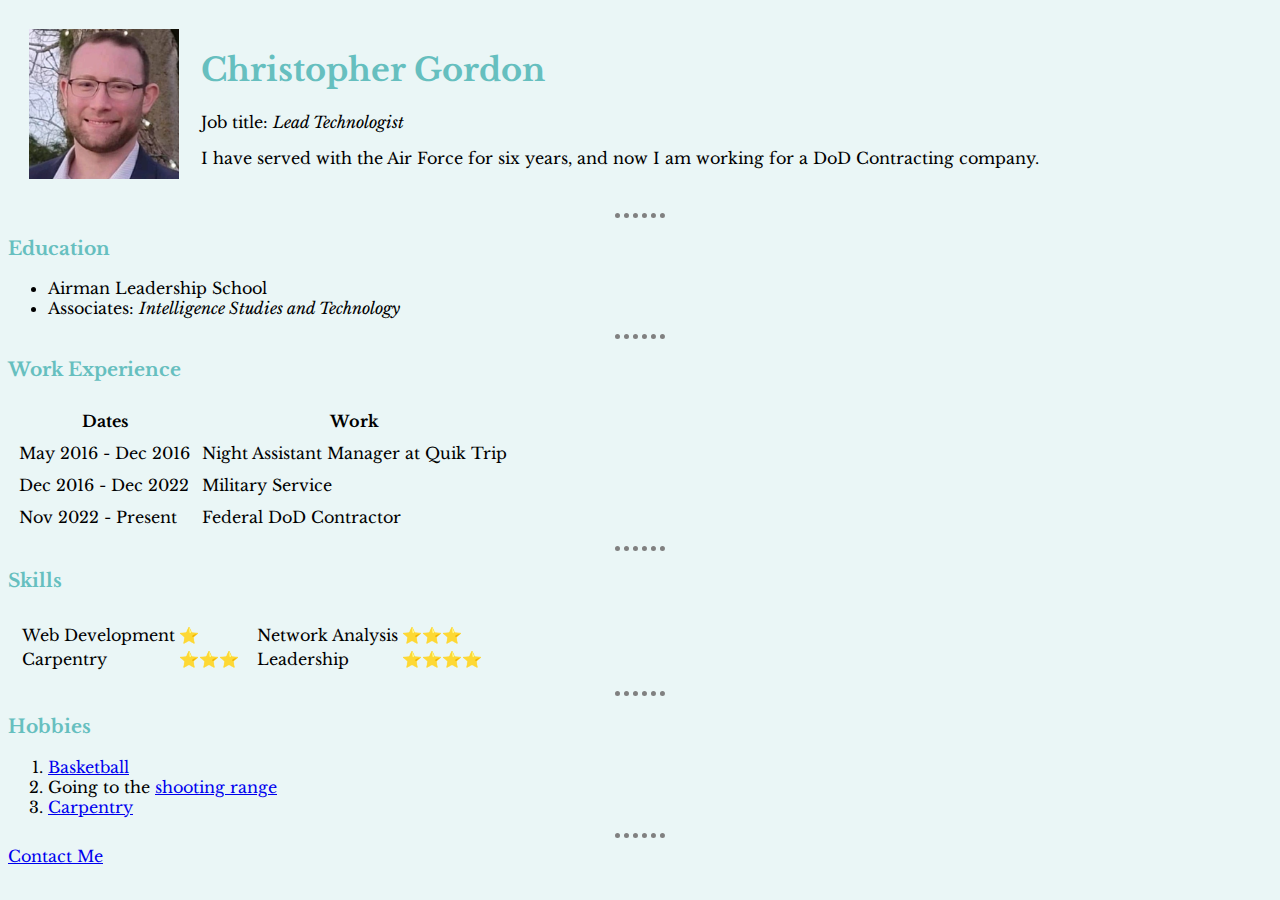
<file: index.html>
<!DOCTYPE html>
    <head>
        <meta charset="UTF-8">
        <title>Chris's personal site</title>

        <link rel="stylesheet" href='https://fonts.googleapis.com/css?family=Libre Baskerville'>
        <link rel="stylesheet" href="css/styles.css">
    </head>
    <body >
        <table cellspacing="20">
            <tr>
                <td><img id="chris-border-circular" src="ProfilePicture(1).jfif" alt="Christopher Profile Picture"></td>
                <td><h1>Christopher Gordon</h1>
                    <p>Job title: <em>Lead Technologist</em></p>
                    <p>I have served with the Air Force for six years, and now I am working for a DoD Contracting company.</p></td>
            </tr>
        </table>
        <hr>
        
        <h3>Education</h3>
        <ul>
            <li>Airman Leadership School</li>
            <li>Associates: <em>Intelligence Studies and Technology</em></li>
        </ul>

        <hr>

        <h3>Work Experience</h3>
        <table cellspacing="10">
            <thead>
                <tr>
                    <th>Dates</th>
                    <th>Work</th>
                </tr>
            </thead>
            <tbody>
                <tr>
                    <td>May 2016 - Dec 2016 </td>
                    <td>Night Assistant Manager at Quik Trip</td>
                </tr>
                <tr>
                    <td>Dec 2016 - Dec 2022</td>
                    <td>Military Service</td>
                </tr>
                <tr>
                    <td>Nov 2022 - Present</td>
                    <td>Federal DoD Contractor</td>
                </tr>
            </tbody>
        </table>

        <hr>

        <h3>Skills</h3>
        <table cellspacing="10">
            <tr>
                <td>
                    <table>
                        <tr>
                            <td>Web Development</td>
                            <td>⭐</td>
                        </tr>
                        <tr>
                            <td>Carpentry</td>
                            <td>⭐⭐⭐</td>
                        </tr>
                    </table>
                </td>
                <td>
                    <table>
                        <tr>
                            <td>Network Analysis</td>
                            <td>⭐⭐⭐</td>
                        </tr>
                        <tr>
                            <td>Leadership</td>
                            <td>⭐⭐⭐⭐</td>
                        </tr>
                    </table>
                </td>
            </tr>
        </table>

        <hr>

        <h3>Hobbies</h3>
        <ol>
            <li><a href="https://en.wikipedia.org/wiki/Basketball">Basketball</a></li>
            <li>Going to the <a href="https://alpinerange.com/">shooting range</a></li>
            <li><a href="https://en.wikipedia.org/wiki/Carpentry">Carpentry</a></li>
        </ol>

        <hr>

        <a href="ContactInfo.html">Contact Me</a>
    </body>
</html>
</file>
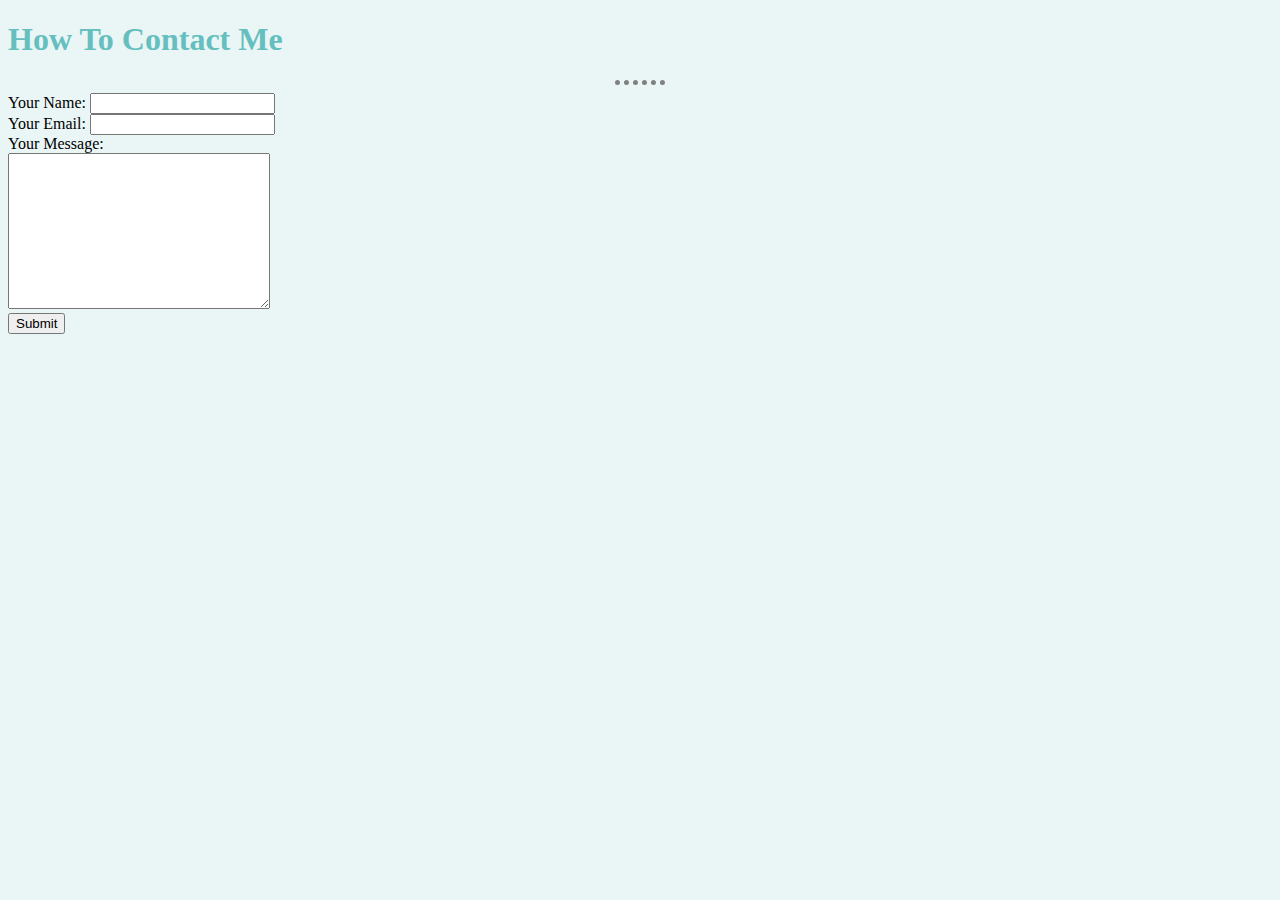
<file: ContactInfo.html>
<!DOCTYPE html>
    <head>
        <meta charset="UTF-8">
        <title>Contact Me</title>

        <link rel="stylesheet" href="css/styles.css">

    </head>
    <body>
        <h1>How To Contact Me</h1>

        <hr>

        <form action="mailto:chrisgordon93@protonmail.com" method="post" enctype="text/plain">
            <label>Your Name: </label>
            <input type="text" name="Your Name"><br>
            <label>Your Email: </label>
            <input type="email" name="Your Eamil"><br>
            <label>Your Message: </label><br>
            <textarea name="Your Message" cols="30" rows="10"></textarea><br>
            <input type="submit">

        </form>
    </body>
</html>
</file>
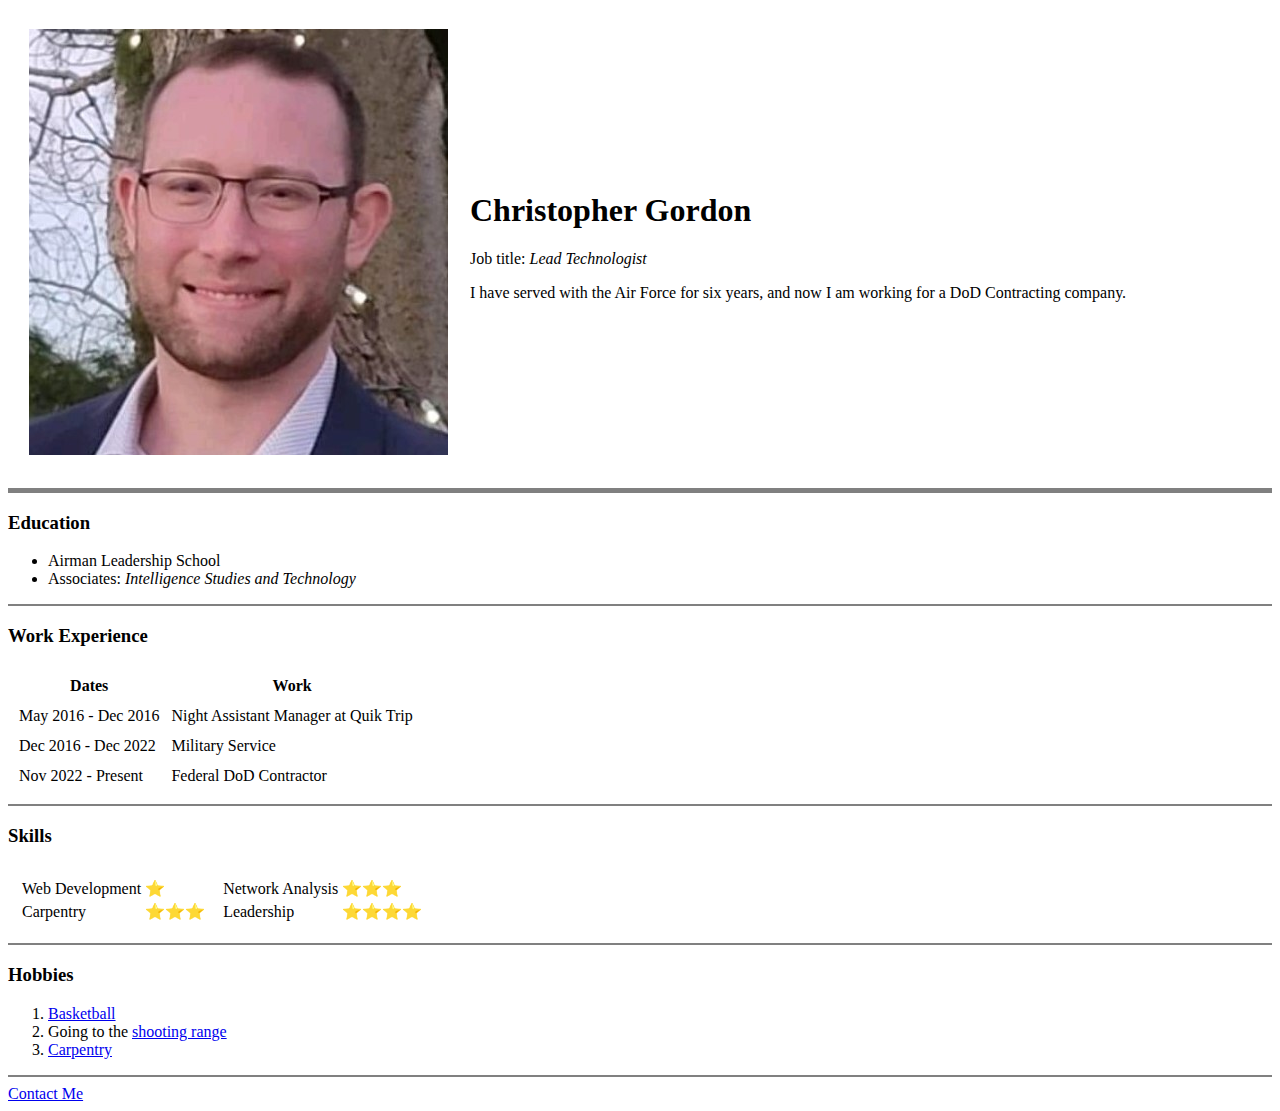
<file: PersonalSite.html>
<!DOCTYPE html>
    <head>
        <meta charset="UTF-8">
        <title>Chris's personal site</title>
    </head>
    <body>
        <table cellspacing="20">
            <tr>
                <td><img src="ProfilePicture(1).jfif" alt="Christopher Profile Picture"></td>
                <td><h1>Christopher Gordon</h1>
                    <p>Job title: <em>Lead Technologist</em></p>
                    <p>I have served with the Air Force for six years, and now I am working for a DoD Contracting company.</p></td>
            </tr>
        </table>
        <hr size="5", noshade>
        
        <h3>Education</h3>
        <ul>
            <li>Airman Leadership School</li>
            <li>Associates: <em>Intelligence Studies and Technology</em></li>
        </ul>

        <hr size="2", noshade>

        <h3>Work Experience</h3>
        <table cellspacing="10">
            <thead>
                <tr>
                    <th>Dates</th>
                    <th>Work</th>
                </tr>
            </thead>
            <tbody>
                <tr>
                    <td>May 2016 - Dec 2016 </td>
                    <td>Night Assistant Manager at Quik Trip</td>
                </tr>
                <tr>
                    <td>Dec 2016 - Dec 2022</td>
                    <td>Military Service</td>
                </tr>
                <tr>
                    <td>Nov 2022 - Present</td>
                    <td>Federal DoD Contractor</td>
                </tr>
            </tbody>
        </table>

        <hr size="2", noshade>

        <h3>Skills</h3>
        <table cellspacing="10">
            <tr>
                <td>
                    <table>
                        <tr>
                            <td>Web Development</td>
                            <td>⭐</td>
                        </tr>
                        <tr>
                            <td>Carpentry</td>
                            <td>⭐⭐⭐</td>
                        </tr>
                    </table>
                </td>
                <td>
                    <table>
                        <tr>
                            <td>Network Analysis</td>
                            <td>⭐⭐⭐</td>
                        </tr>
                        <tr>
                            <td>Leadership</td>
                            <td>⭐⭐⭐⭐</td>
                        </tr>
                    </table>
                </td>
            </tr>
        </table>

        <hr size="2", noshade>

        <h3>Hobbies</h3>
        <ol>
            <li><a href="https://en.wikipedia.org/wiki/Basketball">Basketball</a></li>
            <li>Going to the <a href="https://alpinerange.com/">shooting range</a></li>
            <li><a href="https://en.wikipedia.org/wiki/Carpentry">Carpentry</a></li>
        </ol>

        <hr size="2", noshade>

        <a href="ContactInfo.html">Contact Me</a>
    </body>
</html>
</file>
<file: css/styles.css>
/************************************************TAG SELECTORS************************************************/

body{
    background-color: #EAF6F6;
    font-family: 'Libre Baskerville';
}

hr{
    border-style: dotted none none ;
    border-color: gray;
    border-width: 5px;
    width: 4%;
}
img{
    height: 150px;
    width: 150px;
}

h1{
    color: #66BFBF;
}

h3{
    color: #66BFBF;
}
/************************************************CLASS SELECTORS************************************************/


/************************************************ID SELECTORS************************************************/

#chris-boarder-circular {
    border-radius: 15%;
}
</file>
